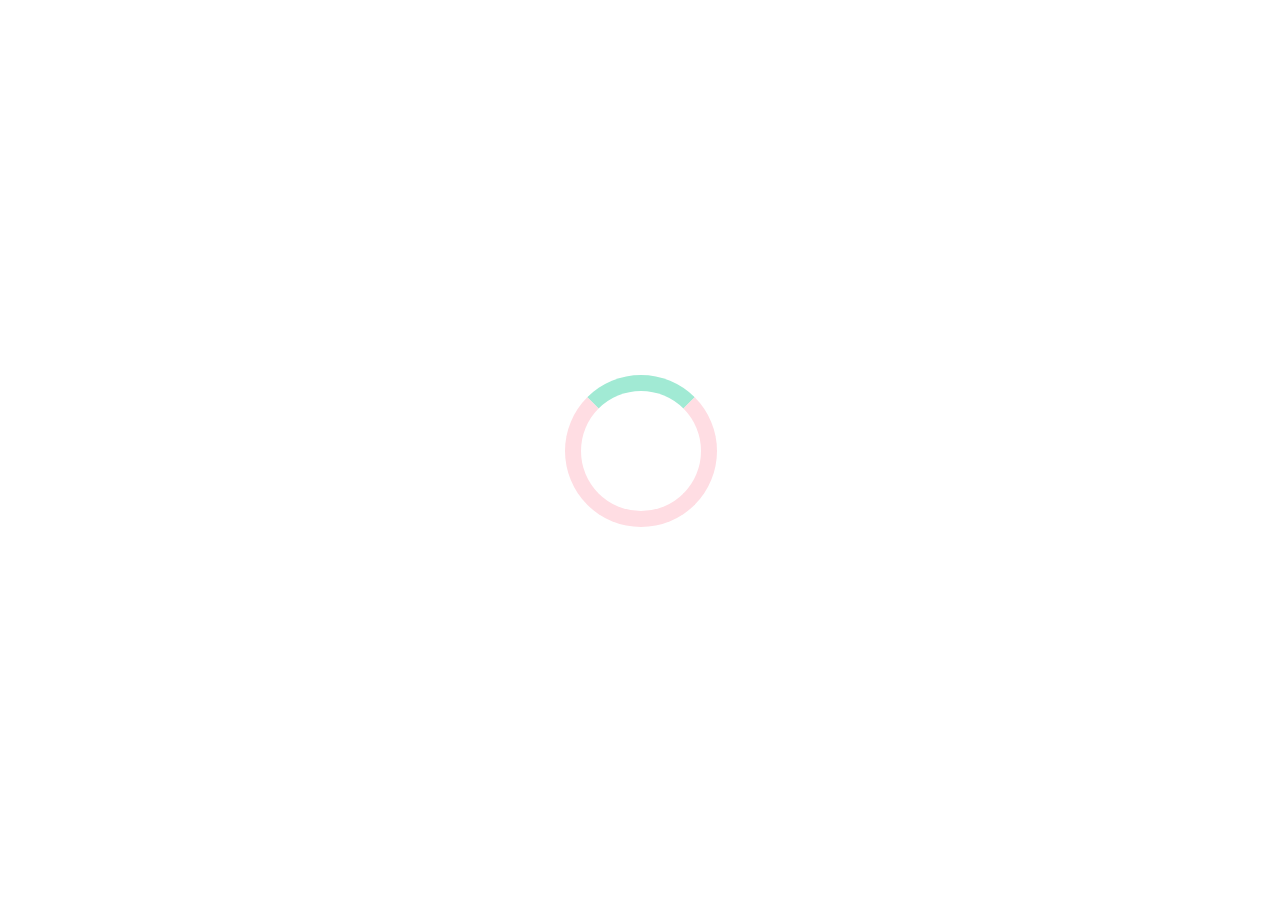
<file: index.html>
<html lang="en">
    <head>
        <title>Aesthetic Hotline</title>
        <meta charset="UTF-8">
        <meta name="viewport" content="width=device-width, initial-scale=1.0">
        <meta name=”description” content="We are broken people fixing broken people.">
<style>
@-webkit-keyframes spin {
  0% { -webkit-transform: rotate(0deg); }
  100% { -webkit-transform: rotate(360deg); }
}

@keyframes spin {
  0% { transform: rotate(0deg); }
  100% { transform: rotate(360deg); }
}

@font-face{
	font-family: Monument;
	src: url(./fonts/MonumentValley.otf);
}
@font-face{
	font-family: HeadingTop;
	src: url(./fonts/Heading-font.otf);
}
@font-face{
	font-family: Blight;
	src: url(./fonts/Brandon_light.otf)
}
         
		 #loader{
		 position: absolute;
		 left : 50%;
		 top: 50%;
		 z-index: 1;
		 width: 150px;
         height: 150px;
         margin: -75px 0 0 -75px;
         border: 16px solid #ffdde3;
         border-radius: 50%;
         border-top: 16px solid #a1ead4;
         width: 120px;
         height: 120px;
         -webkit-animation: spin 2s linear infinite;
          animation: spin 2s linear infinite;
		 
		 }

        #content{
			display: none;
		}
        /*=======Top Nav Section=======*/
        
		#top-nav{
        
           background-color: #ffdde3;
           position: absolute;
           top : 0;
           left : 0;
           width : 100%;
           text-align : center;
           overflow: hidden;
           font-family : Monument;
           margin : 0 auto;
	   z-index : 1;	
        }
        #top-nav a{
           float : left;
		   position : relative;
		   left : 34%;
		   text-decoration : none;
		   color : white;
		   padding : 20px 45px;
		   text-align : center;
		   font-size : 40px;
		  	margin : 0 auto;
        }
        
		#topnav-hover-btn{
		  /*border : 2px solid white;*/
		  -webkit-transition-duration: 0.4s; /* Safari */
          transition-duration: 0.4s;
		}
		
		#topnav-hover-btn:hover{
		  background-color: white;
		  color: #000000;
		  /*border : 2px solid black;*/
		}
		
        #top-nav-a a:hover{
            color : #f7f7f7;
        }
		
		#top-nav-a a.active{
			color : #f4f8ff;
		}
		/*
		#top-nav .home-img{
		
		height : 74px;
		width : 148px;
		position : absolute;
		left : 34%;
		
		}*/
        
		/*=======Top Nav Section=======*/
		
		/*============TOP==========*/
		
        #top{
            
			background-color : #ffdde3;
			position : absolute;
			left : 0;
			top : 9%;
			height : 90%;
			width : 100%;
			margin : 0 auto;
		        z-index: 2;
			
        }
		
		#top-h1{
			color : white;
			font-family: HeadingTop;
			font-size: 120px;
			position: absolute;
			left : 27%;
			top : 20%;
			margin : 0 auto;
		
		}
		
		#top-h3{
			color : white;
			font-family: Blight;
			font-size: 35px;
			position: absolute;
			left : 5%;
			top : 60%;
			margin : 0 auto;
		
		}
        
        /*============TOP==========*/
		
		/*============Middle==========*/
		
		#middle{
		
		background-attachment : fixed;
		background-position : center;
		background-size : cover;
		
		background-image : url("./images/marble.jpg"); 
		width : 100%;
		height : 75%;
        position : absolute;
		left : 0;
		top : 96%;
		
		}
		
		#h2-middle{
			color : #a1ead4;
			position : absolute;
			left: 37%;
			top: 14%;
			margin: 0 auto;
			font-size: 80px;
			font-family: HeadingTop;
		}
		
		#h2-middle-dash{
			color : #a1ead4;
			position : absolute;
			padding: 14px 14px;
			left: 42%;
			top: 20%;
			margin: 0 auto;
			font-size: 70px;
			font-family: HeadingTop;
		}
		
		#h2-middle-des{
			color : #a1ead4;
			position : absolute;
			left: 25%;
			top: 45%;
			margin: 0 auto;
			font-size: 30px;
			font-family: Blight;
		}
		
		/*============Middle==========*/
		
		#middle-2{
		background-color : #b2e6ea;
		width : 100%;
		height : 60%;
        position : absolute;
		left : 0;
		top : 165%;
		}
		
		#middle-3{

		background-color : beige;
		width : 100%;
		height : 60%;
        position : absolute;
		left : 0;
		top : 220%;
		}


	
	   /*============Middle=========*/
		
		#bottom{
			
		background-color : #f9bf7c;
		width : 100%;
		height : 50%;
        position : absolute;
		left : 0;
		top : 280%;	
		
		}
		
		#discord-wid{
			float:right;
			width: 350px;
			height: 450px;
			margin: 0 auto;
		}

</style>

    </head>
    <body onload="load()">
	
	<div id="loader"></div>
	
        <div id="content">


            <div id="top-nav">
			   <!-- <img src="./images/top-nav-icon.jpg" class="home-img"> -->
                <a href="#top-nav" class="active" id="top-nav-a">Home</a>
                <a href="#middle" id="top-nav-a">Info</a>
                <a href="#middle-2" id="top-nav-a">Family</a>
                <a href="https://discord.gg/pnmQR22"  id="topnav-hover-btn" target="_blank">Join Us</a>
				
            </div>

            <div id="top">
            <h1 id="top-h1">AESTHETIC HOTLINE™</h1>
			<h3 id="top-h3"><i><q>We're broken people fixing broken people.</q></i></h3>
            </div>

            <div id="middle">
			     <h2 id="h2-middle">VISION & MISSION</h2>
				 <h2 id="h2-middle-dash">________</h2>
				 <h2 id="h2-middle-des">The description about our goals will go here, and I do the cha cha like a sissy girl</h2>
            </div>
			
			<div id="middle-2">
			
			</div>
			
			<div id="middle-3">
			
			</div>
			
			<div id="bottom">
			<iframe src="https://ptb.discordapp.com/widget?id=469453515417452546&theme=dark" allowtransparency="true" frameborder="0" id="discord-wid"></iframe>
			</div>

       </div>

	   <script>
	   
	   var timeOut;
	   
	   function load(){
		   timeOut = setTimeout(showPage, 2000);
	   }
	   
	   function showPage(){
		   document.getElementById("loader").style.display = "none";
		   document.getElementById("content").style.display = "block";
	   }
	   
	   </script>
    </body>
</html>
</file>
